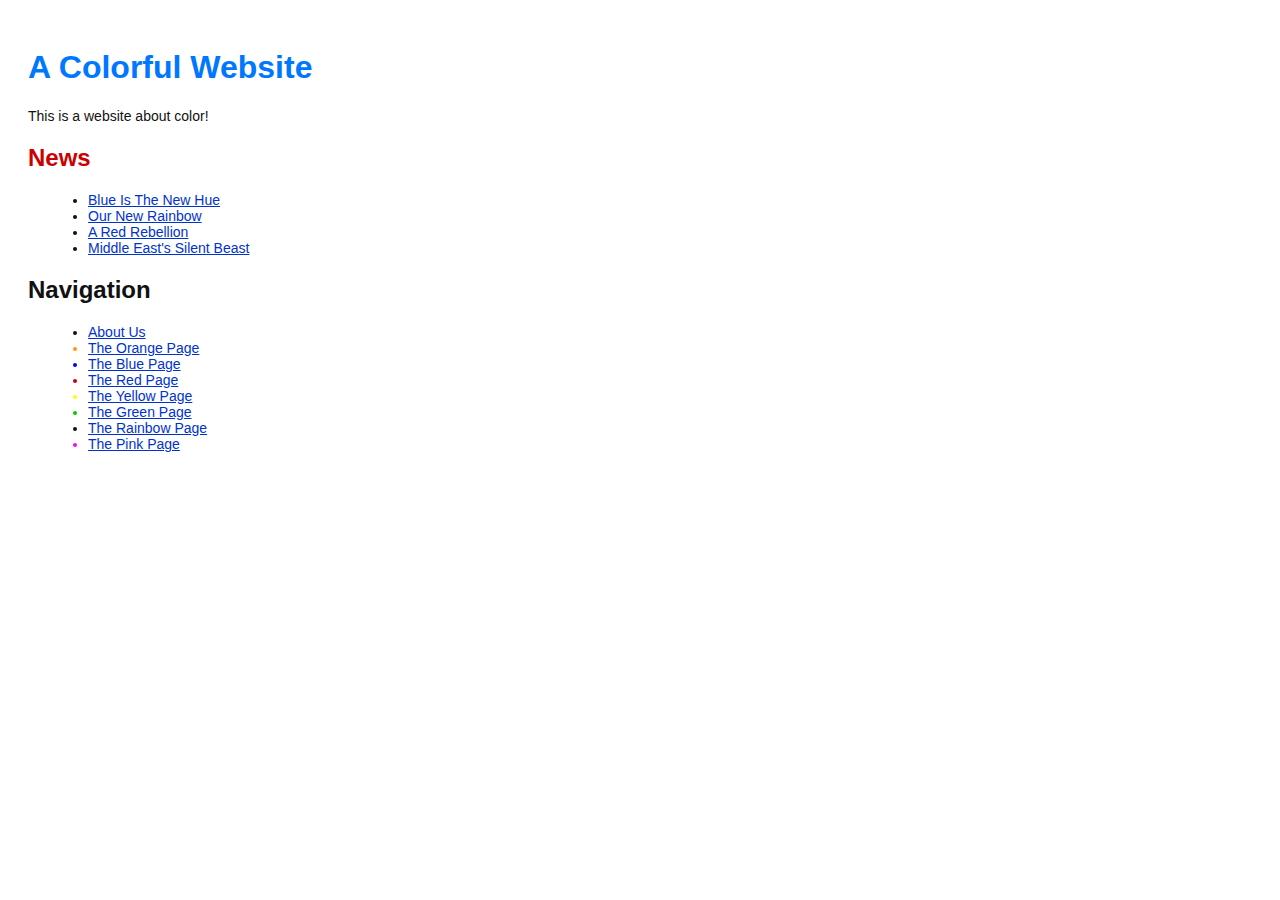
<file: index.html>
<!DOCTYPE html>
<html lang="en">
<head>
  <title>A Colorful Website</title>
  <link rel="stylesheet" href="style.css" />
  <meta charset="utf-8" />
</head>
<body>
  <h1 style="color: #07F">A Colorful Website</h1>
  <p>This is a website about color!</p>    
  
<h2 style="color: #C00">News</h2>
<ul>
  <li><a href="news-1.html">Blue Is The New Hue</a></li>
  <li><a href="rainbow.html">Our New Rainbow</a></li>
  <li><a href="news-2.html">A Red Rebellion</a></li>
  <li><a href="news-3.html">Middle East's Silent Beast</a></li>
</ul>

<h2>Navigation</h2>
<ul>
  <li>
    <a href="about/index.html">About Us</a>
  </li>
  <li style="color: #F90">
    <a href="orange.html">The Orange Page</a>
  </li>
  <li style="color: #00F">
    <a href="blue.html">The Blue Page</a>
  </li>
  <li style="color: #C00">
  <a href="red.html">The Red Page</a>
</li>
<li style="color: #FF0">
  <a href="yellow.html">The Yellow Page</a>
</li>
<li style="color: #0C0">
  <a href="green.html">The Green Page</a>
</li>
  <li>
    <a href="rainbow.html">The Rainbow Page</a>
  </li>
  <li style="color: #F0F">
  <a href="pink.html">The Pink Page</a>
</li>
</ul>

</body>
</html>
</file>
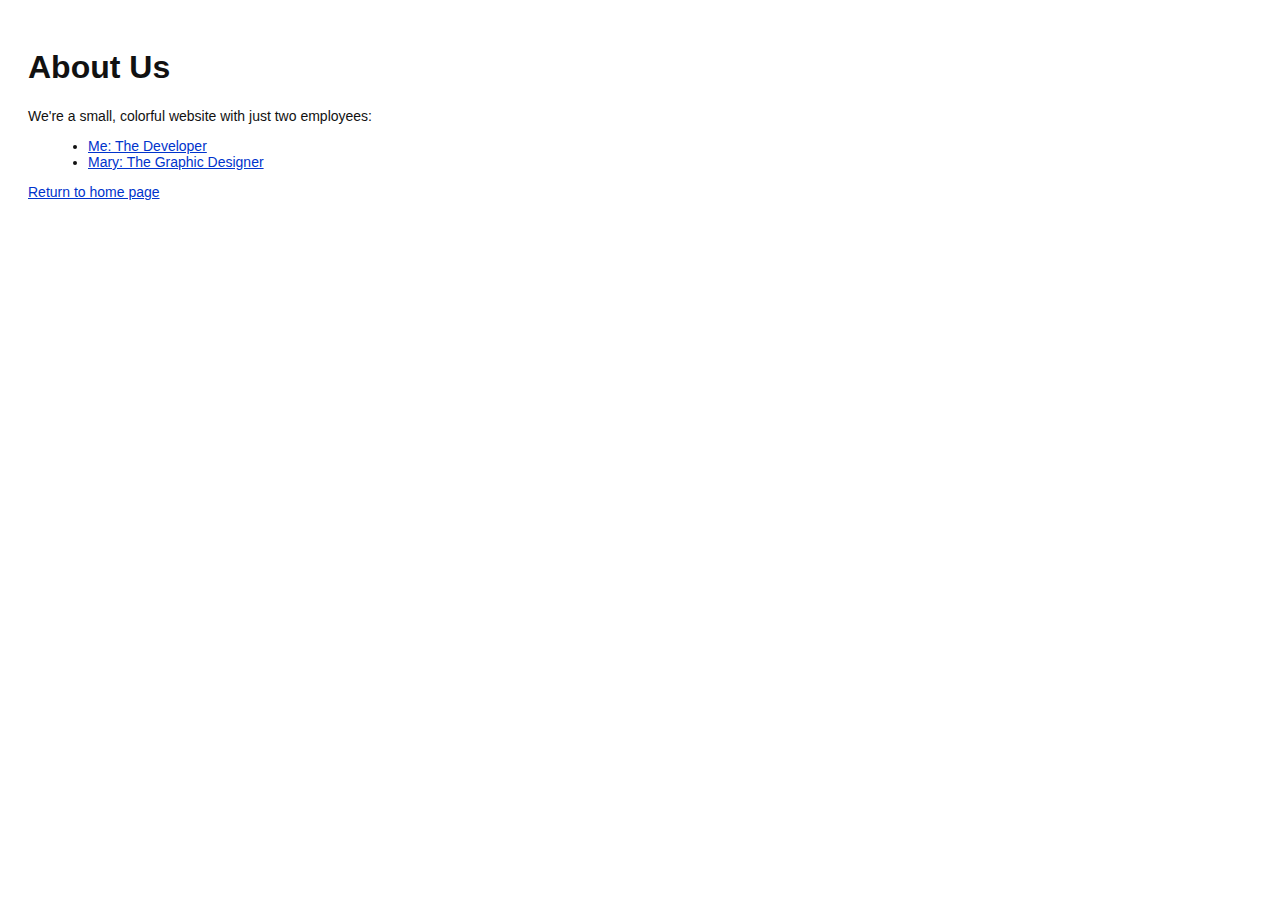
<file: about/index.html>
<!DOCTYPE html>
<html lang="en">
<head>
  <title>About Us</title>
  <link rel="stylesheet" href="../style.css" />
  <meta charset="utf-8" />
</head>
<body>
  <h1>About Us</h1>
  <p>We're a small, colorful website with just two employees:</p>

  <ul>
    <li><a href="me.html">Me: The Developer</a></li>
    <li><a href="mary.html">Mary: The Graphic Designer</a></li>
  </ul>
    
  <p><a href="../index.html">Return to home page</a></p>
</body>
</html>
</file>
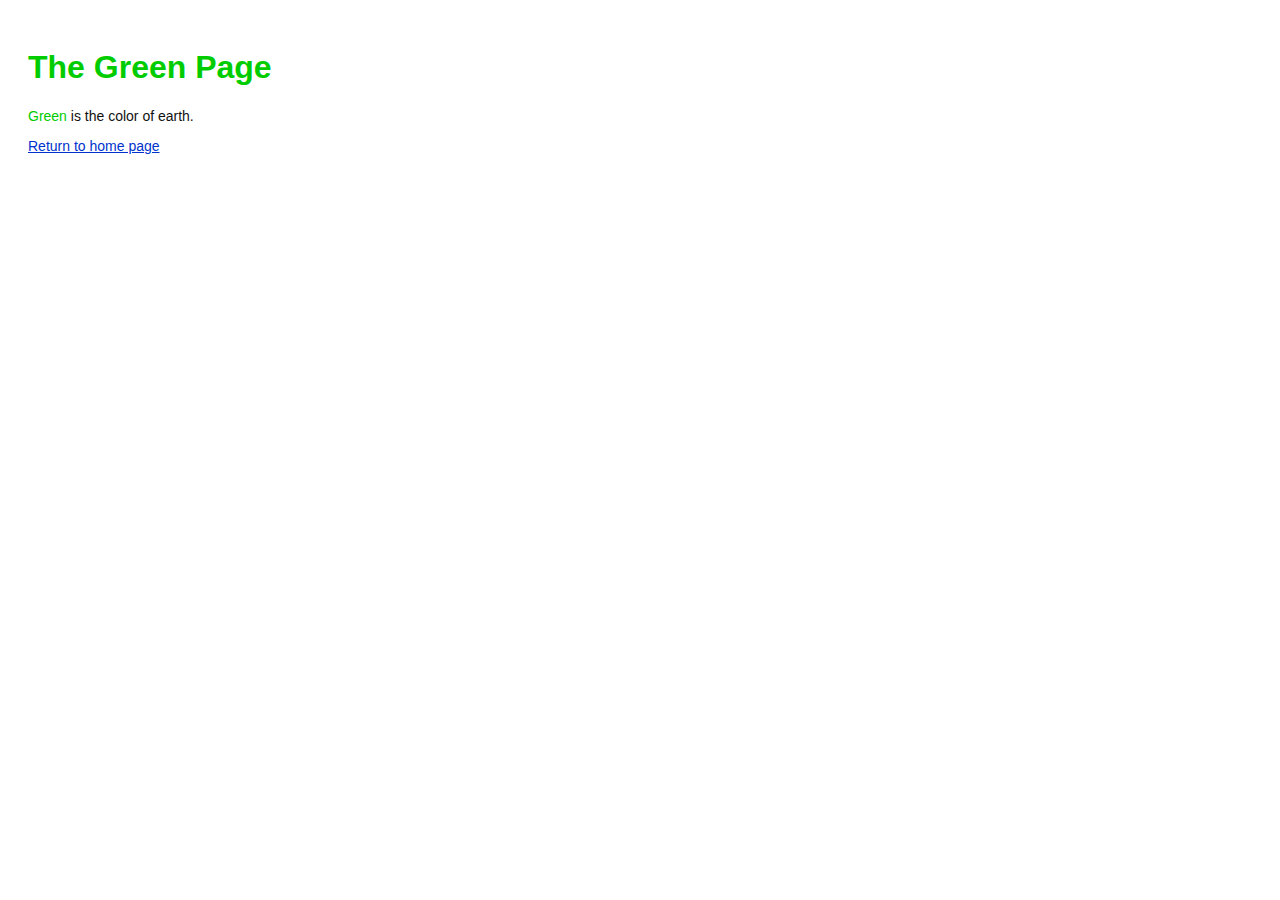
<file: green.html>
<!DOCTYPE html>
<html lang="en">
<head>
  <title>The Green Page</title>
  <link rel="stylesheet" href="style.css" />
  <meta charset="utf-8" />
</head>
<body>
  <h1 style="color: #0C0">The Green Page</h1>
  <p><span style="color: #0C0">Green</span> is the color of earth.</p>
    
  <p><a href="index.html">Return to home page</a></p>
</body>
</html>
</file>
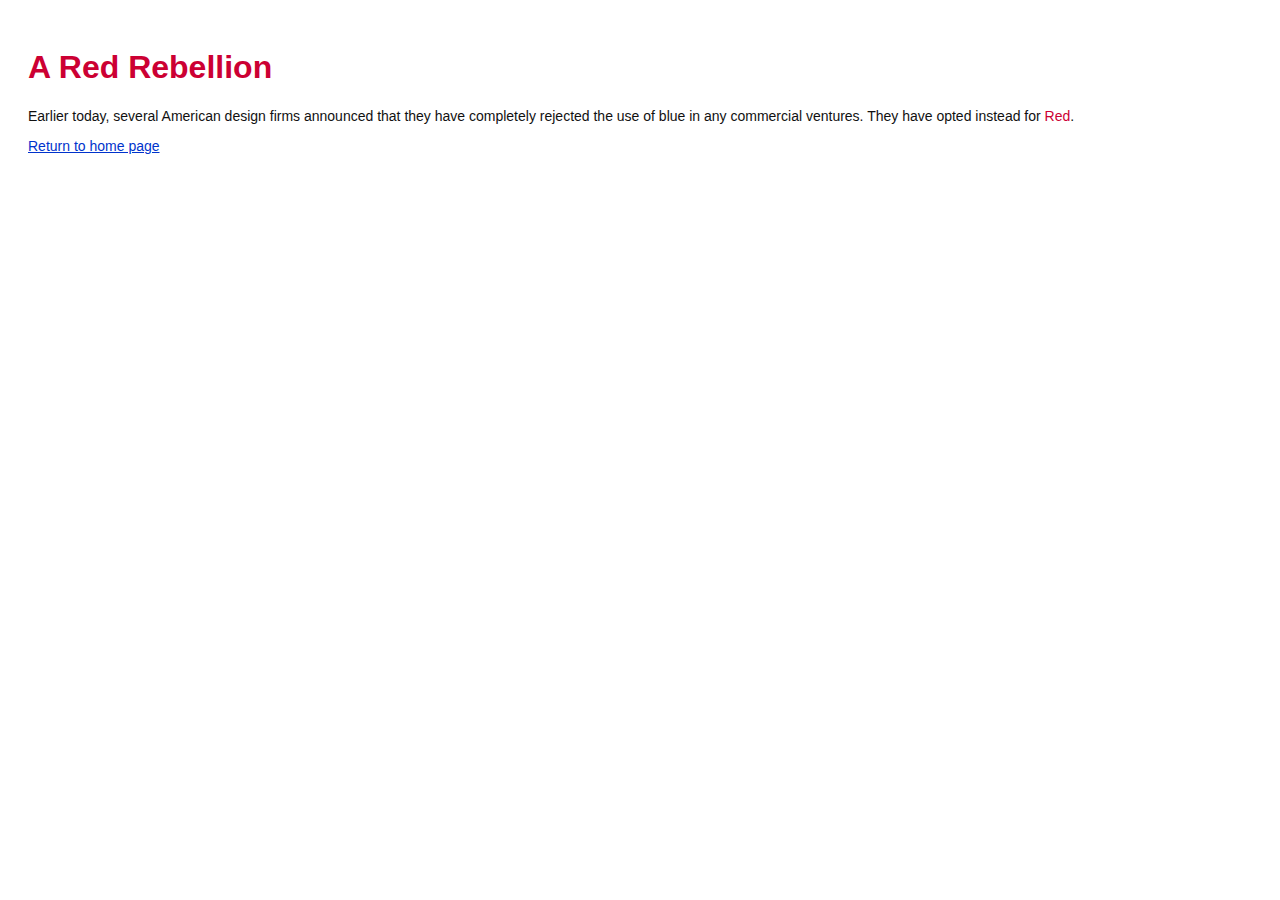
<file: news-2.html>
<!DOCTYPE html>
<html lang="en">
<head>
  <title>A Red Rebellion</title>
  <link rel="stylesheet" href="style.css" />
  <meta charset="utf-8" />
</head>
<body>
  <h1 style="color: #C03">A Red Rebellion</h1>
    
  <p>Earlier today, several American design firms
  announced that they have completely rejected the use
  of blue in any commercial ventures. They have
  opted instead for <span style="color: #C03">Red</span>.</p>
    
  <p><a href="index.html">Return to home page</a></p>
</body>
</html>
</file>
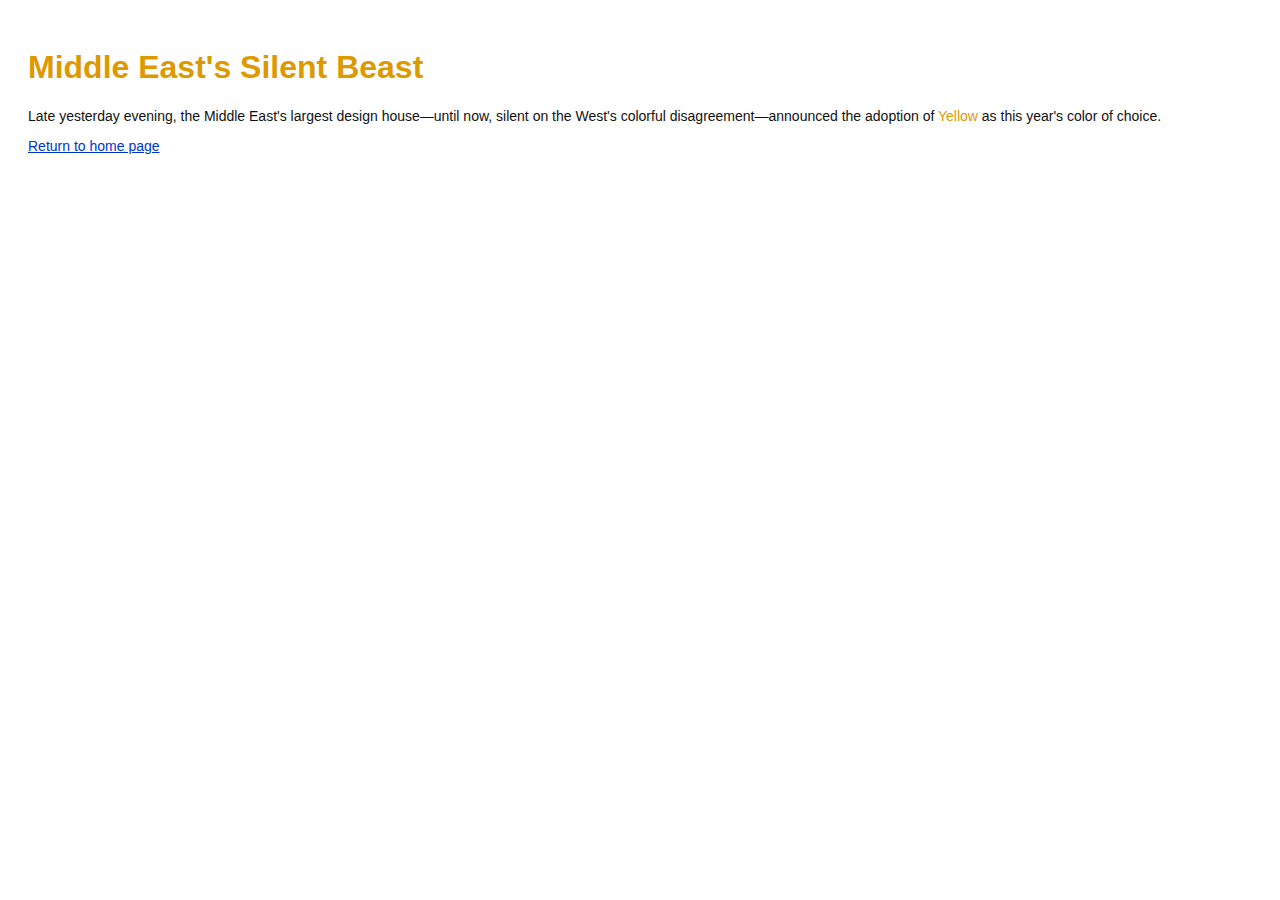
<file: news-3.html>
<!DOCTYPE html>
<html lang="en">
<head>
  <title>Middle East's Silent Beast</title>
  <link rel="stylesheet" href="style.css" />
  <meta charset="utf-8" />
</head>
<body>
  <h1 style="color: #D90">Middle East's Silent Beast</h1>
  <p>Late yesterday evening, the Middle East's largest
  design house&mdash;until now, silent on the West's colorful
  disagreement&mdash;announced the adoption of
  <span style="color: #D90">Yellow</span> as this year's
  color of choice.</p>
    
  <p><a href="index.html">Return to home page</a></p>
</body>
</html>
</file>
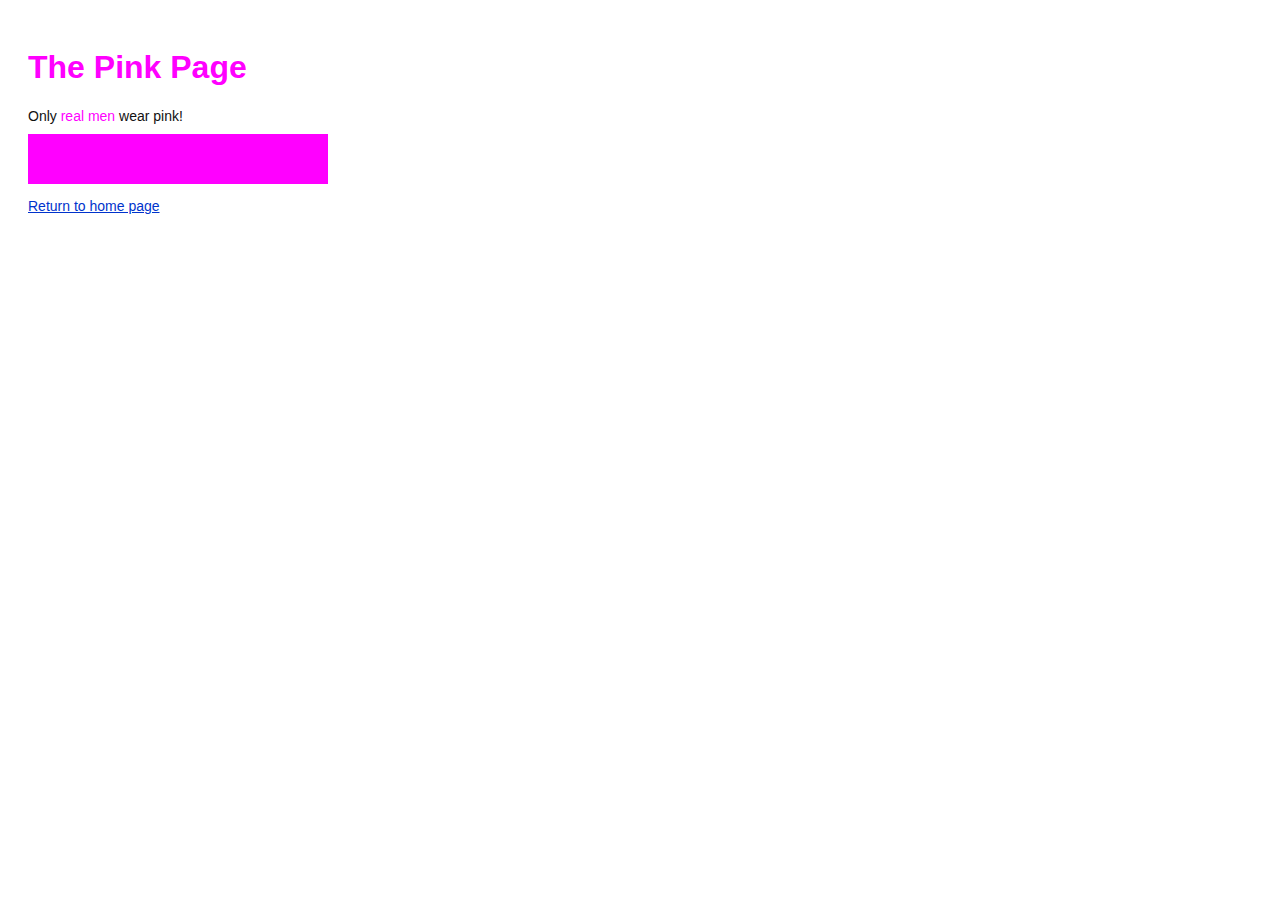
<file: pink.html>
<!DOCTYPE html>
<html lang="en">
<head>
  <title>The Pink Page</title>
  <link rel="stylesheet" href="style.css" />
  <meta charset="utf-8" />
  <style>
  div {
    width: 300px;
    height: 50px;
  }
</style>
</head>
<body>
  <h1 style="color: #F0F">The Pink Page</h1>
  <p>Only <span style="color: #F0F">real men</span> wear pink!</p>
<div style="background-color: #F0F"></div>
  <p><a href="index.html">Return to home page</a></p>
</body>
</html>
</file>
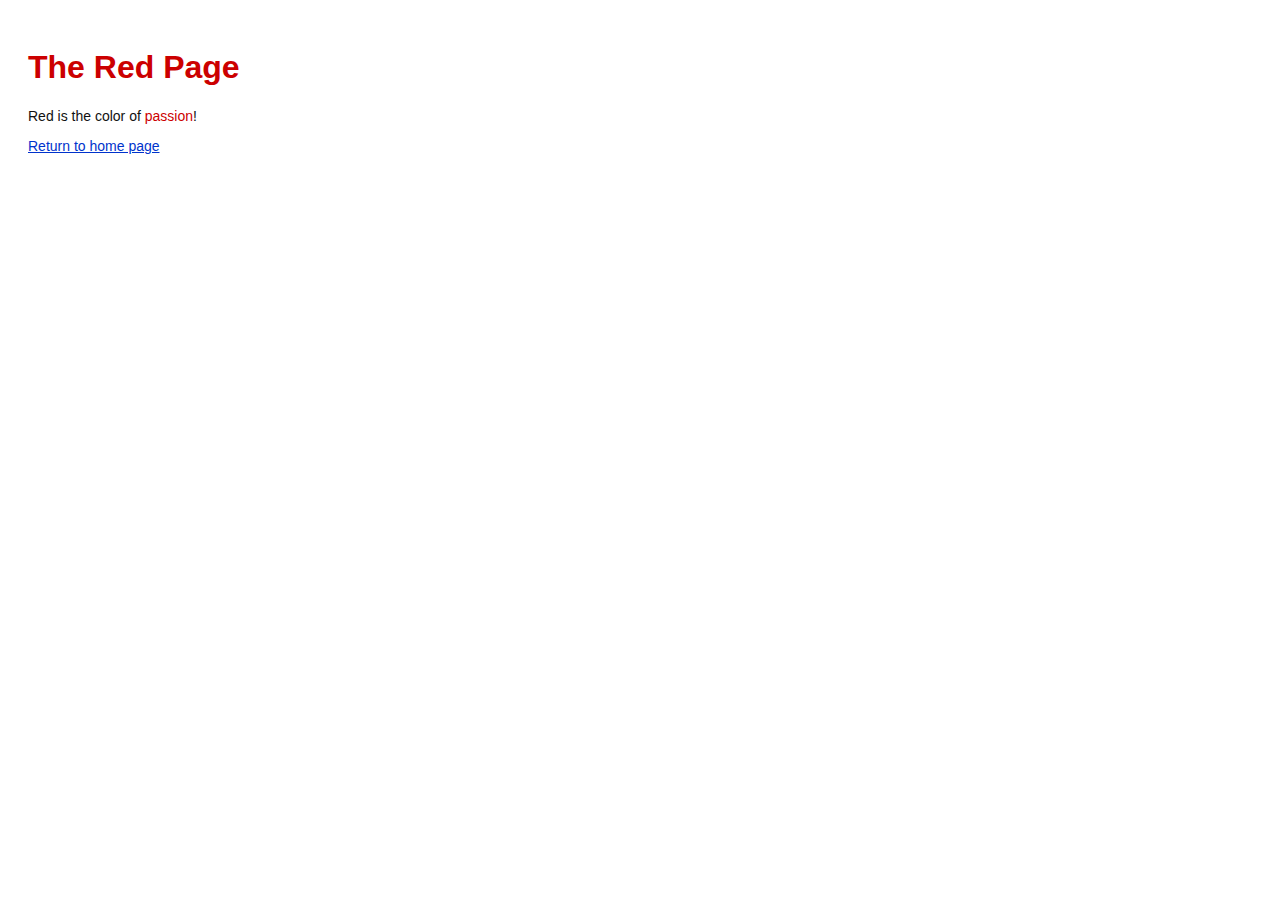
<file: red.html>
<!DOCTYPE html>
<html lang="en">
<head>
  <title>The Red Page</title>
  <link rel="stylesheet" href="style.css" />
  <meta charset="utf-8" />
</head>
<body>
  <h1 style="color: #C00">The Red Page</h1>
  <p>Red is the color of <span style="color: #C00">passion</span>!</p>
    
  <p><a href="index.html">Return to home page</a></p>
</body>
</html>
</file>
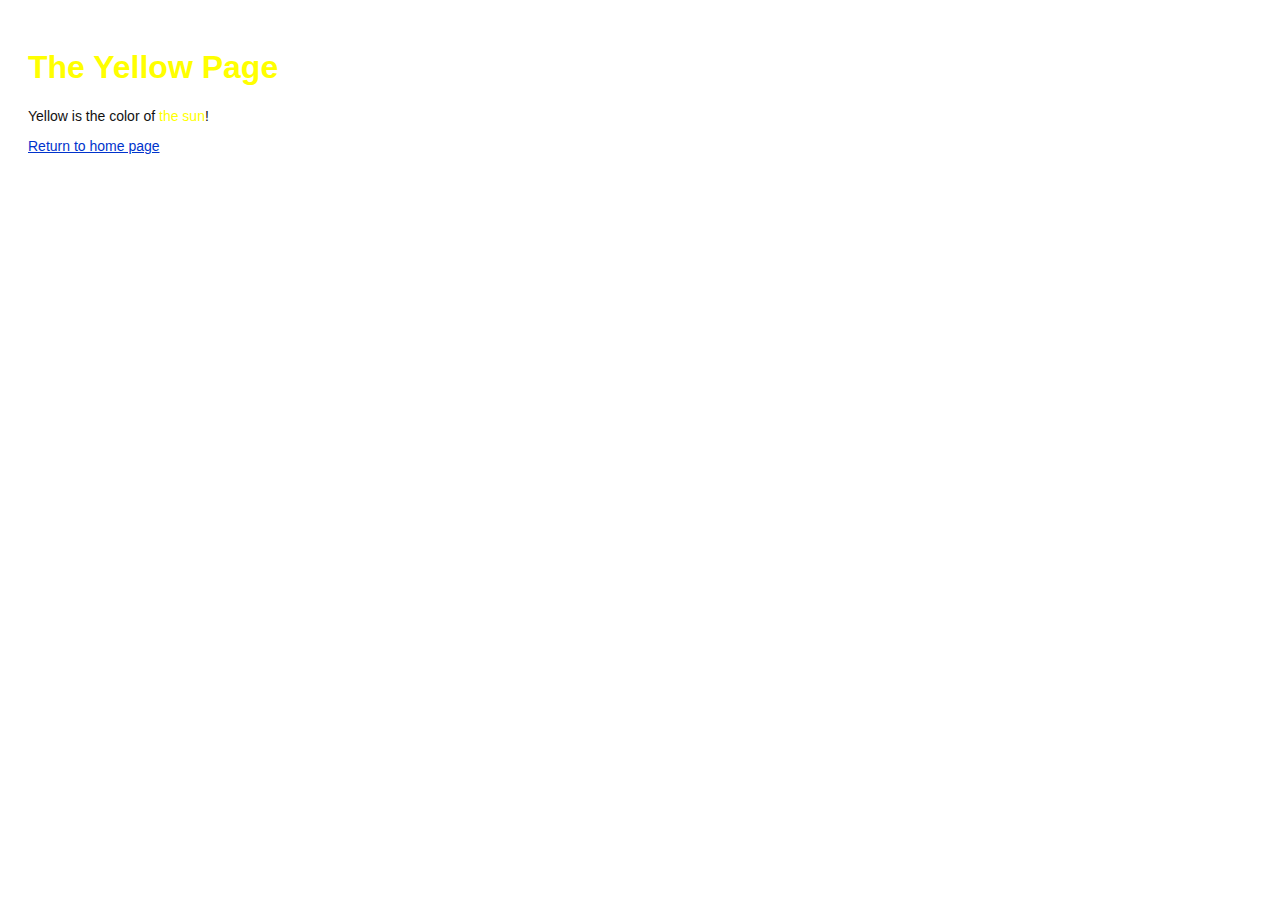
<file: yellow.html>
<!DOCTYPE html>
<html lang="en">
<head>
  <title>The Yellow Page</title>
  <link rel="stylesheet" href="style.css" />
  <meta charset="utf-8" />
</head>
<body>
  <h1 style="color: #FF0">The Yellow Page</h1>
  <p>Yellow is the color of <span style="color: #FF0">the sun</span>!</p>
    
  <p><a href="index.html">Return to home page</a></p>
</body>
</html>
</file>
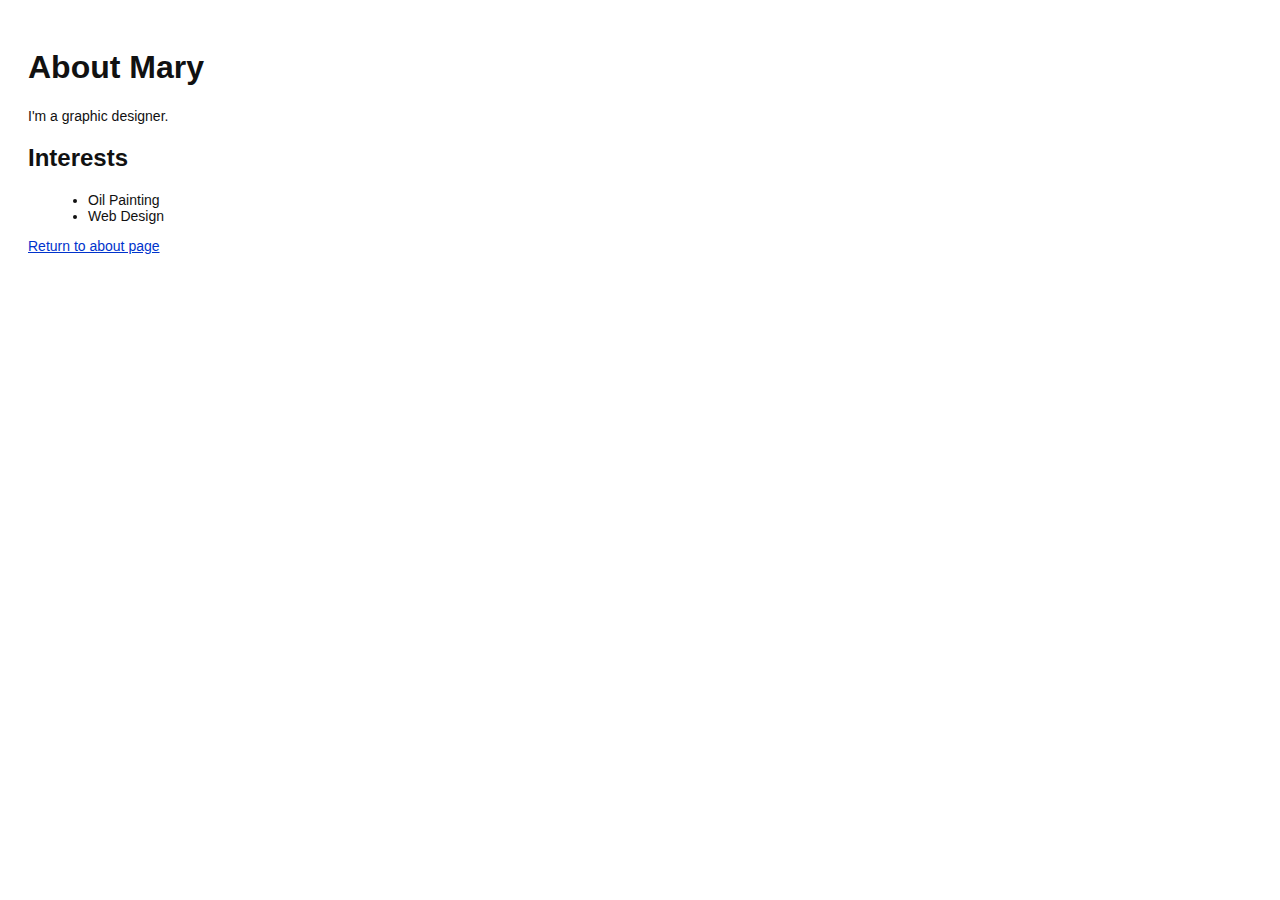
<file: about/mary.html>
<!DOCTYPE html>
<html lang="en">
<head>
  <title>About Mary</title>
  <link rel="stylesheet" href="../style.css" />
  <meta charset="utf-8" />
</head>
<body>
  <h1>About Mary</h1>
  <p>I'm a graphic designer.</p>

  <h2>Interests</h2>
  <ul>
    <li>Oil Painting</li>
    <li>Web Design</li>
  </ul>

  <p><a href="index.html">Return to about page</a></p>
</body>
</html>
</file>
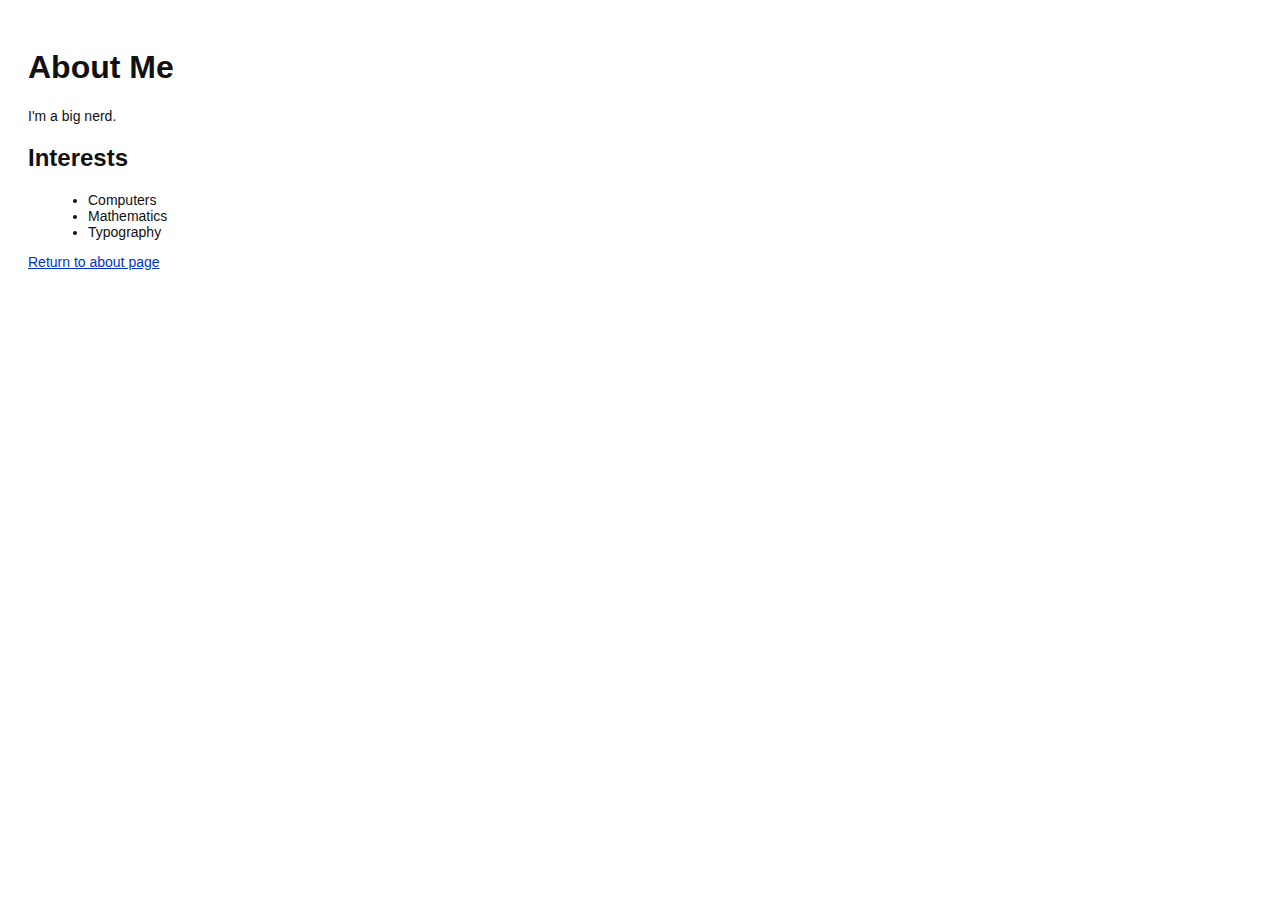
<file: about/me.html>
<!DOCTYPE html>
<html lang="en">
<head>
  <title>About Me</title>
  <link rel="stylesheet" href="../style.css" />
  <meta charset="utf-8" />
</head>
<body>
  <h1>About Me</h1>
  <p>I'm a big nerd.</p>

  <h2>Interests</h2>
  <ul>
    <li>Computers</li>
    <li>Mathematics</li>
    <li>Typography</li>
  </ul>

  <p><a href="index.html">Return to about page</a></p>
</body>
</html>
</file>
<file: style.css>
body {
  padding: 20px;
  font-family: Verdana, Arial, Helvetica, sans-serif;
  font-size: 14px;
  color: #111;
}

p, ul {
  margin-bottom: 10px;
}

ul {
  margin-left: 20px;
}

h1 {
  font-size: 32px;
}

h2 {
  font-size: 24px;
}

a:link, a:visited {
  color: #03C;
}
h3 {
  font-size: 18px;
  margin-left: 20px;
}
</file>
